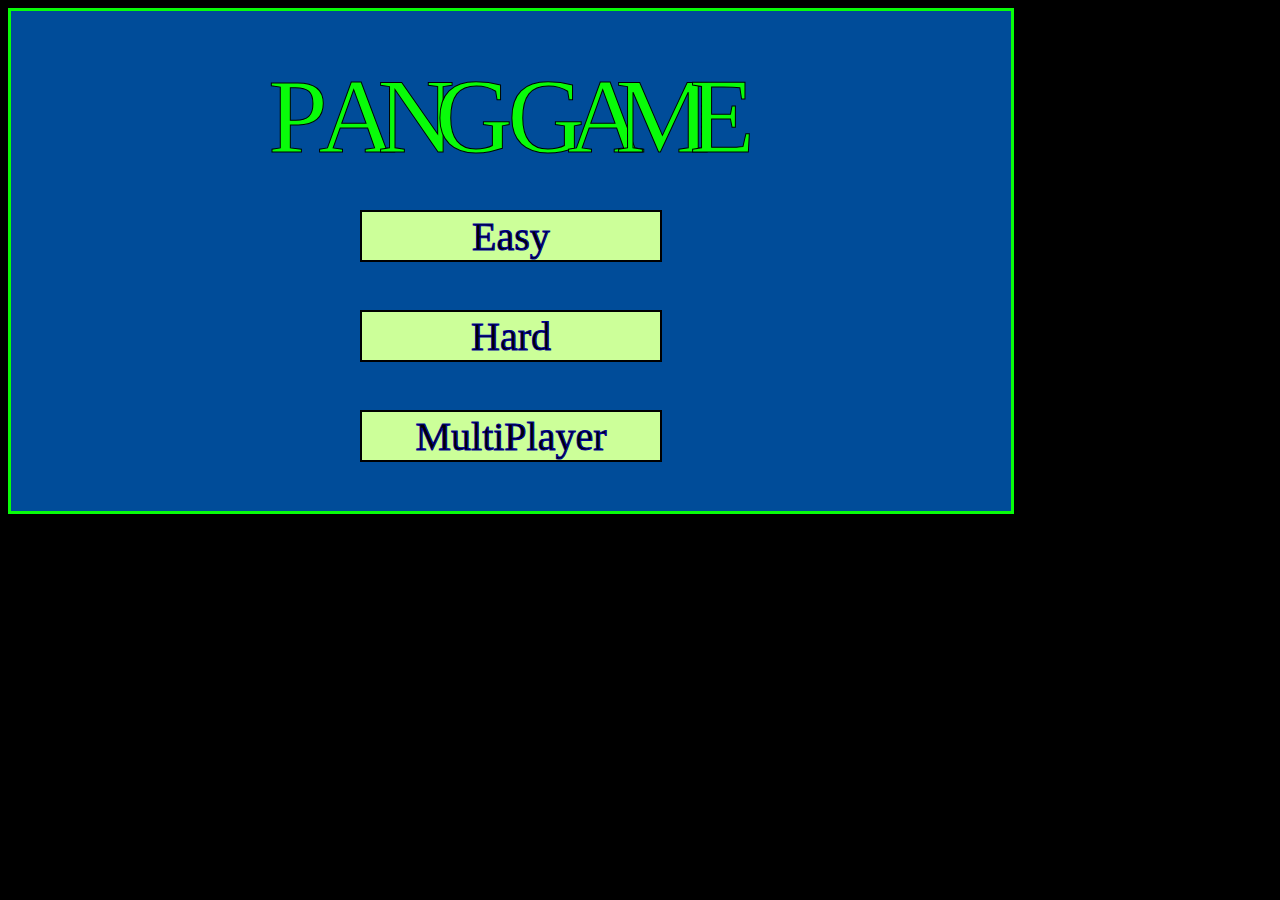
<file: Pang Game/Pang_Game/Pang Game/index.html>
<!DOCTYPE html>
<html>

<head>
	<meta charset="UTF-8">
	<title>Pang Game</title>
	<style>
		canvas {
			display: block;
		}

		body {
			background-color: black
		}

		svg {
			animation: changeColor 10s;
		}

		#firstBtn {
			animation: moveFirstBtn 10s;

			display: inline-block;
			vertical-align: middle;
			-webkit-transform: perspective(1px) translateZ(0);
			transform: perspective(1px) translateZ(0);
			box-shadow: 0 0 1px rgba(0, 0, 0, 0);
			-webkit-transition-duration: 0.5s;
			transition-duration: 0.5s;
		}

		#firstBtn:hover {
			-webkit-transform: scale(1.05);
			transform: scale(1.05);
			-webkit-transition-timing-function: cubic-bezier(0.47, 2.02, 0.31, -0.36);
			transition-timing-function: cubic-bezier(0.47, 2.02, 0.31, -0.36);
			
			fill: rgb(9, 252, 9); 
		}

		#secondBtn {
			animation: moveSecondBtn 10s;

			display: inline-block;
			vertical-align: middle;
			-webkit-transform: perspective(1px) translateZ(0);
			transform: perspective(1px) translateZ(0);
			box-shadow: 0 0 1px rgba(0, 0, 0, 0);
			-webkit-transition-duration: 0.5s;
			transition-duration: 0.5s;
		}

		#secondBtn:hover {
			-webkit-transform: scale(1.05);
			transform: scale(1.05);
			-webkit-transition-timing-function: cubic-bezier(0.47, 2.02, 0.31, -0.36);
			transition-timing-function: cubic-bezier(0.47, 2.02, 0.31, -0.36);

			fill: rgb(9, 252, 9); 
		}

		#thirdBtn {
			animation: moveThirdBtn 10s;

			display: inline-block;
			vertical-align: middle;
			-webkit-transform: perspective(1px) translateZ(0);
			transform: perspective(1px) translateZ(0);
			box-shadow: 0 0 1px rgba(0, 0, 0, 0);
			-webkit-transition-duration: 0.5s;
			transition-duration: 0.5s;
		}

		#thirdBtn:hover {
			-webkit-transform: scale(1.05);
			transform: scale(1.05);
			-webkit-transition-timing-function: cubic-bezier(0.47, 2.02, 0.31, -0.36);
			transition-timing-function: cubic-bezier(0.47, 2.02, 0.31, -0.36);

			fill: rgb(9, 252, 9); 
		}

		#letterP {
			animation: moveItUp 2s 1;
		}

		#letterFirstA {
			animation: moveItDown 3s linear 1;
		}

		#letterN {
			animation: moveItUp 4s linear 1;
		}

		#letterFirstG {
			animation: moveItDown 5s linear 1;
		}

		#letterSecondG {
			animation: moveItUp 5s linear 1;
		}

		#letterSecondA {
			animation: moveItDown 4.5s linear 1;
		}

		#letterM {
			animation: moveItUp 3.5s linear 1;
		}

		#letterE {
			animation: moveItDown 2s linear 1;
		}

		@keyframes moveItUp {
			from {
				fill: transparent;
				transform: scale(0);
				transform: translateY(-500px);
			}

			to {
				fill: rgb(9, 252, 9);
				transform: scale(1);
				transform: translateY(0px);
			}
		}

		@keyframes moveItDown {
			from {
				fill: white;
				transform: scale(0.1);
				transform: translateY(550px);

			}

			to {
				fill: rgb(9, 252, 9);
				transform: scale(1);
				transform: translateY(0px);
			}
		}

		@keyframes moveFirstBtn {
			0% {
				transform: scaleY(3);
				transform: translateX(1000px);
			}

			50% {
				transform: scaleY(3);
				transform: translateX(1000px)
			}

			100% {
				transform: scaleY(1);
				transform: translateX(0px)
			}
		}

		@keyframes moveSecondBtn {
			0% {
				transform: scaleY(3);
				transform: translateX(-1000px);
			}

			50% {
				transform: scaleY(3);
				transform: translateX(-1000px)
			}

			100% {
				transform: scaleY(1);
				transform: translateX(0px)
			}
		}

		@keyframes moveThirdBtn {
			0% {
				transform: scaleY(3);
				transform: translateY(1000px);
			}

			50% {
				transform: scaleY(3);
				transform: translateY(1000px)
			}

			100% {
				transform: scaleY(1);
				transform: translateY(0px)
			}
		}

		@keyframes changeColor {
			0% {
				background-color: black;
			}

			100% {
				background-color:rgb(0,76,153);
			}
 		}
	</style>
</head>

<body>
	<svg width="1000" height="500" style="border:solid 3px rgb(9, 252, 9); background-color: rgb(0,76,153)" id="svg">
		<g>
			<!-- construção do logo -->
			<text id="letterP" font-family="ArcadeClassic" font-size="80pt" x="287" y="105" stroke='black' fill='rgb(9, 252, 9)'
				text-anchor='middle' alignment-baseline="central">
				P
			</text>
			<text id="letterFirstA" font-family="ArcadeClassic" font-size="80pt" x="346" y="105" stroke='black'
				fill='rgb(9, 252, 9)' text-anchor='middle' alignment-baseline="central">
				A
			</text>
			<text id="letterN" font-family="ArcadeClassic" font-size="80pt" x="405" y="105" stroke='black' fill='rgb(9, 252, 9)'
				text-anchor='middle' alignment-baseline="central">
				N
			</text>
			<text id="letterFirstG" font-family="ArcadeClassic" font-size="80pt" x="463" y="105" stroke='black'
				fill='rgb(9, 252, 9)' text-anchor='middle' alignment-baseline="central">
				G
			</text>
			<text id="letterSecondG" font-family="ArcadeClassic" font-size="80pt" x="535" y="105" stroke='black'
				fill='rgb(9, 252, 9)' text-anchor='middle' alignment-baseline="central">
				G
			</text>
			<text id="letterSecondA" font-family="ArcadeClassic" font-size="80pt" x="595" y="105" stroke='black'
				fill='rgb(9, 252, 9)' text-anchor='middle' alignment-baseline="central">
				A
			</text>
			<text id="letterM" font-family="ArcadeClassic" font-size="80pt" x="652" y="105" stroke='black' fill='rgb(9, 252, 9)'
				text-anchor='middle' alignment-baseline="central">
				M
			</text>
			<text id="letterE" font-family="ArcadeClassic" font-size="80pt" x="711" y="105" stroke='black' fill='rgb(9, 252, 9)'
				text-anchor='middle' alignment-baseline="central">
				E
			</text>
		</g>
		<g>
			<!-- construção dos botões -->
			<a id="firstBtn" href="easy.html">
				<rect id='easyBtn' x="350" y="200" width="300" height="50" stroke="white" stroke-width="2px"
					style="stroke: black; fill: rgb(204,255,153)"></rect>
				<text id='easyBtnText' x="50%" y="225" font-family="ArcadeClassic" font-size="40" stroke="rgb(0,0,153)"
					class="btns" text-anchor='middle' alignment-baseline="central">Easy</text>
			</a>

			<a id="secondBtn" href='hard.html'>
				<rect id='hardBtn' x="350" y="300" width="300" height="50" stroke="white" stroke-width="2px"
					style="stroke: black; fill:  rgb(204,255,153)"></rect>
				<text id='hardBtnText' x="50%" y="325" font-family="ArcadeClassic" font-size="40" stroke="rgb(0,0,153)"
					class="btns" text-anchor='middle' alignment-baseline="central">Hard</text>
			</a>

			<a id="thirdBtn" href='multiplayer.html'>
				<rect id='multiPlayerBtn' x="350" y="400" width="300" height="50" stroke="white" stroke-width="2px"
					style="stroke: black; fill:  rgb(204,255,153)"></rect>
				<text id='multiPlayerBtnText' x="50%" y="425" font-family="ArcadeClassic" font-size="40" stroke="rgb(0,0,153)"
					class="btns" text-anchor='middle' alignment-baseline="central">MultiPlayer</text>
			</a>

		</g>
	</svg>
</body>

</html>
</file>
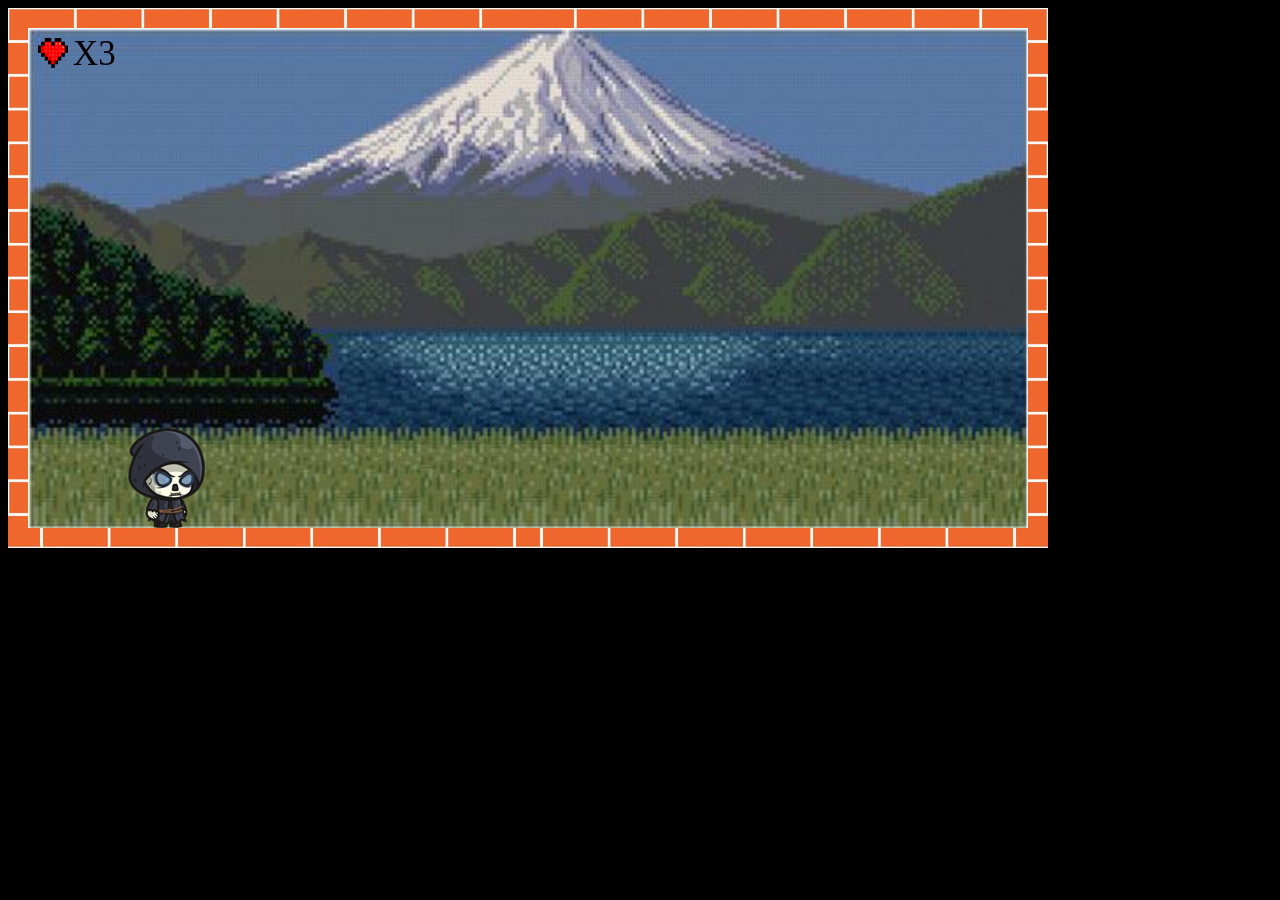
<file: Pang Game/Pang_Game/Pang Game/easy.html>
<!DOCTYPE html>
<html lang="en">

<head>
    <meta charset="UTF-8">
    <meta name="viewport" content="width=device-width, initial-scale=1.0">
    <title>Pang Game</title>
</head>
<style src='./index.css'>
    #canvas {
        border: 20px solid transparent;
        border-image: url(./img/border-image2.jpg) 30 round;
    }

    #body {
        background-color: black;
    }
</style>

<body id="body">
    <canvas id="canvas" width="1000" height="500"></canvas>
    <script src="easy.js"></script>
</body>

</html>
</file>
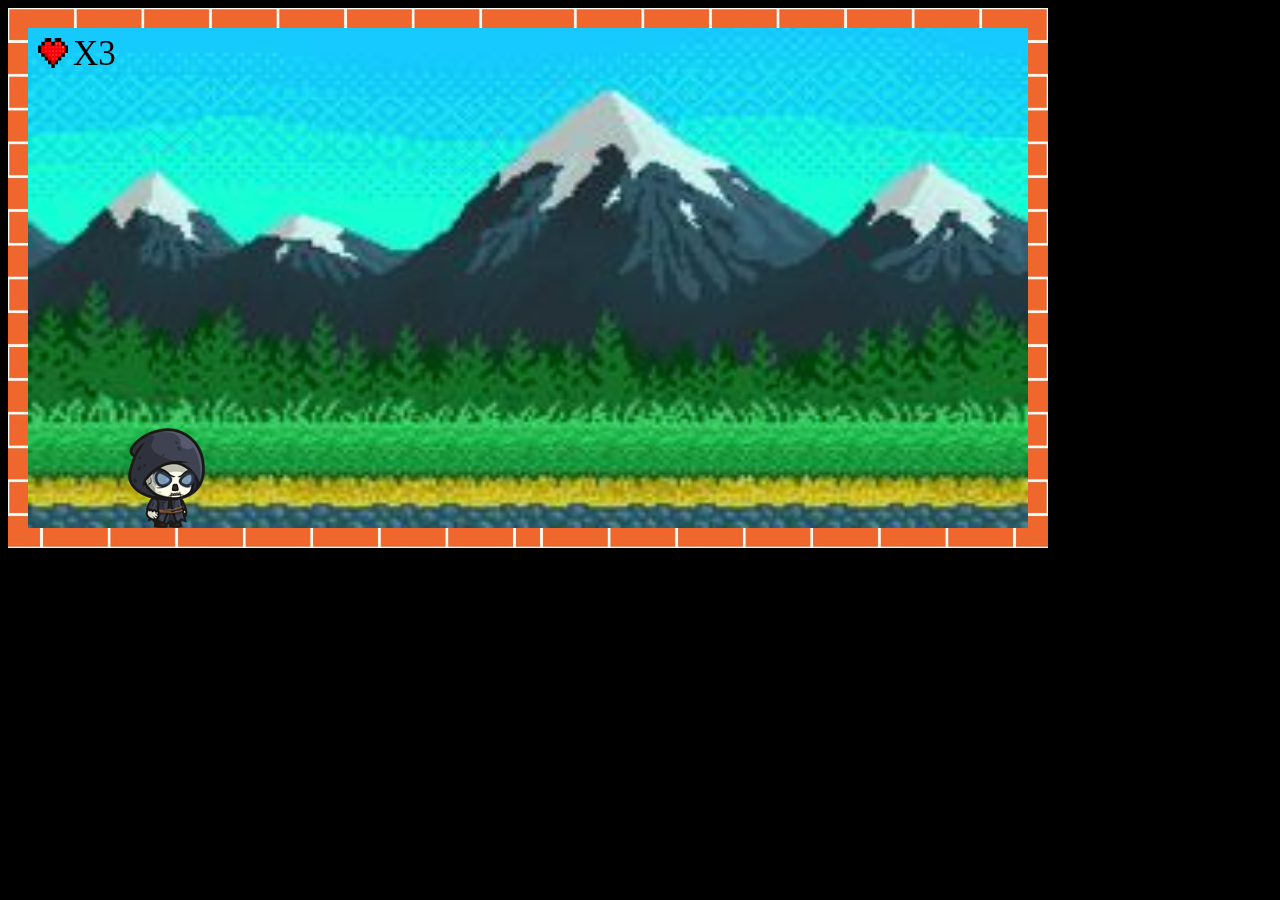
<file: Pang Game/Pang_Game/Pang Game/hard.html>
<!DOCTYPE html>
<html lang="en">

<head>
    <meta charset="UTF-8">
    <meta name="viewport" content="width=device-width, initial-scale=1.0">
    <title>Pang Game</title>
</head>
<style src='./index.css'>
/* borda do canvas */
    #canvas {
        border: 20px solid transparent;
        border-image: url(./img/border-image2.jpg) 30 round;
    }

    #body {
        background-color: black;
    }
</style>

<body id="body">
    <!-- construção do canvas -->
    <canvas id="canvas" width="1000" height="500"></canvas>
    <script src="hard.js"></script>
</body>

</html>
</file>
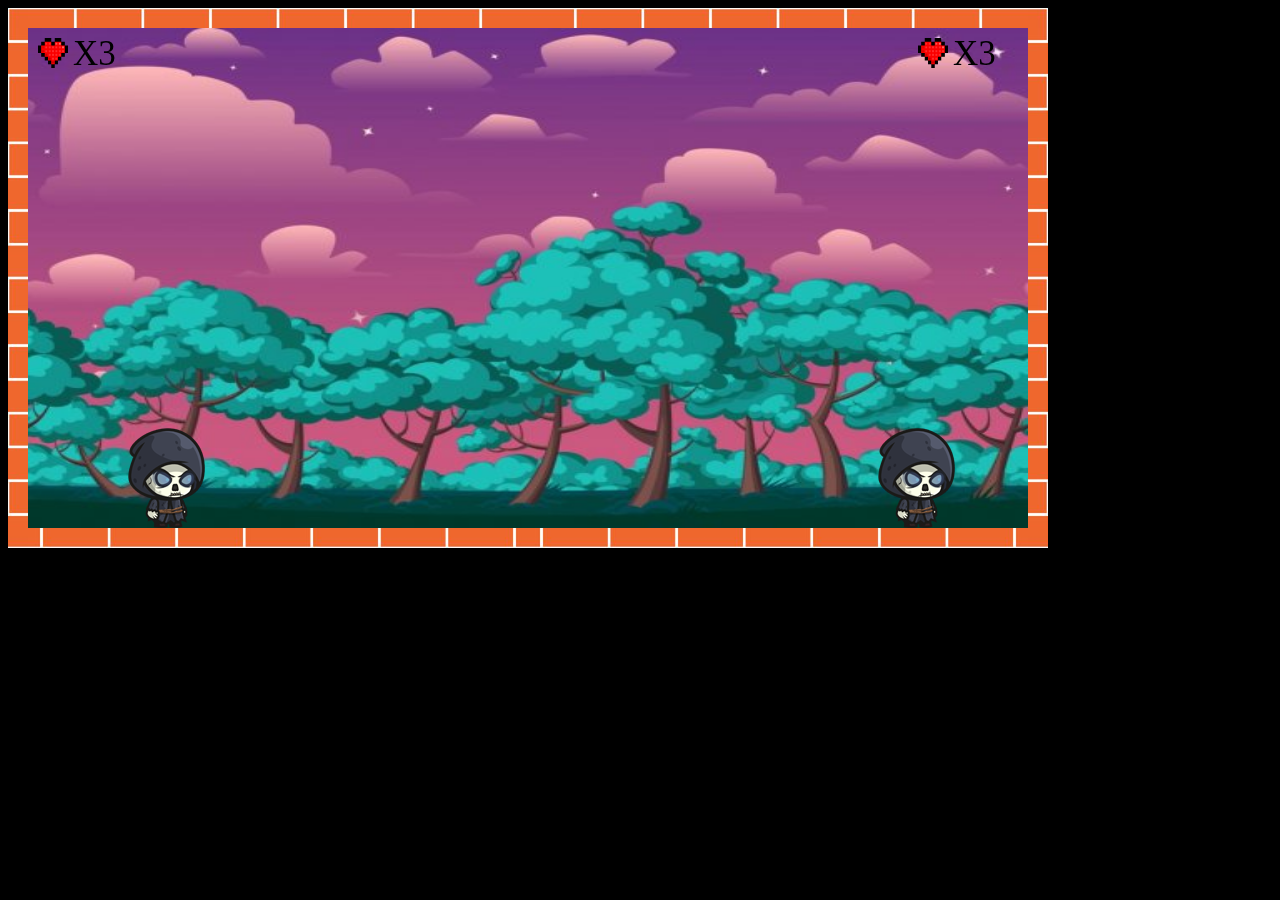
<file: Pang Game/Pang_Game/Pang Game/multiplayer.html>
<!DOCTYPE html>
<html lang="en">

<head>
    <meta charset="UTF-8">
    <meta name="viewport" content="width=device-width, initial-scale=1.0">
    <title>Pang Game</title>
</head>
<style src='./index.css'>
    #canvas {
        border: 20px solid transparent;
        border-image: url(./img/border-image2.jpg) 30 round;
    }

    #body {
        background-color: black;
    }
</style>

<body id="body">
    <canvas id="canvas" width="1000" height="500"></canvas>
    <script src="multiplayer.js"></script>
</body>

</html>
</file>
